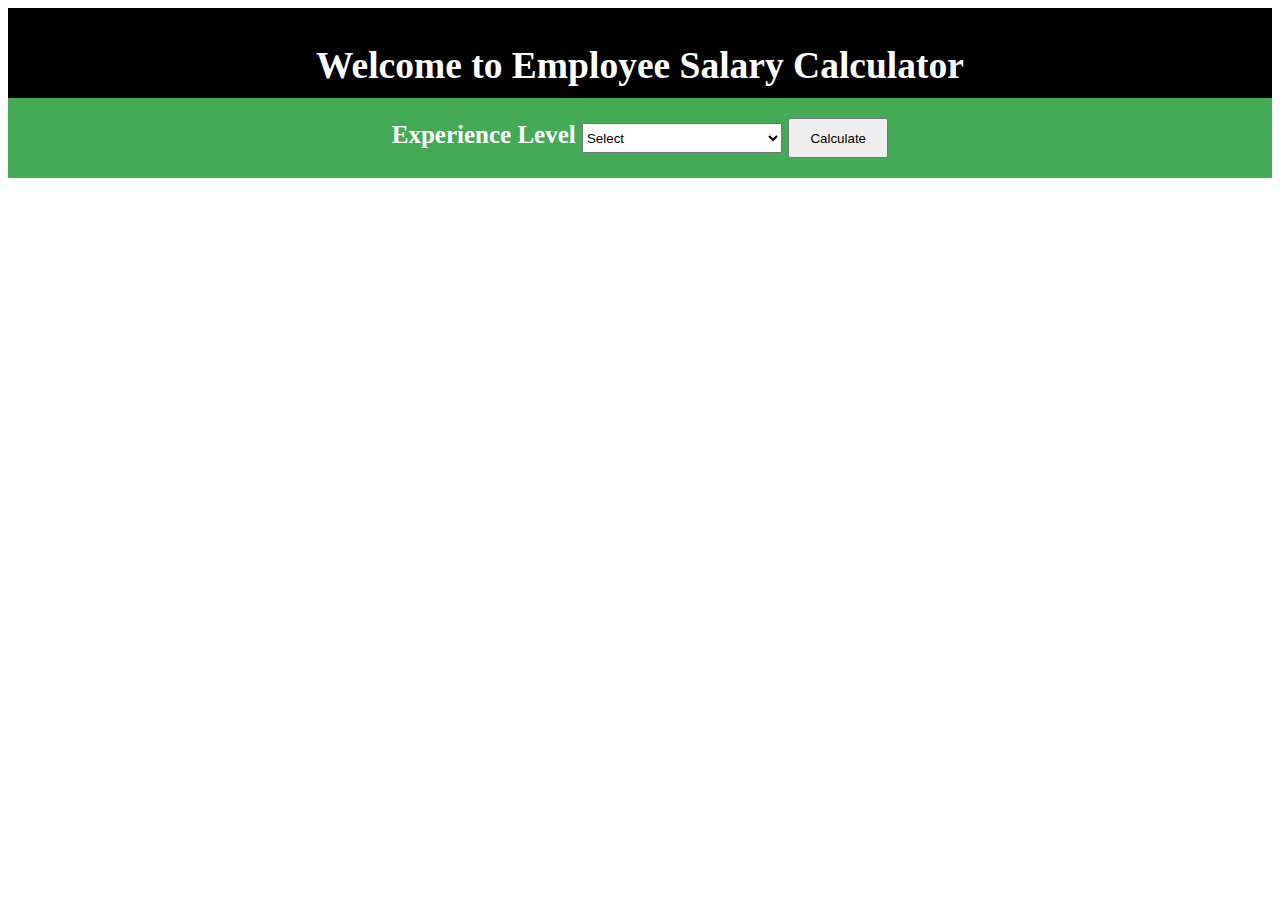
<file: index.html>
<!DOCTYPE html>
<html>
<head>
<link rel="stylesheet" type="text/css" href="css/style.css">
<script type="text/javascript" src="script.js"></script>
	<title>Salary Calculator</title>
</head>
<body>
<div class="header">
	<h2>Welcome to Employee Salary Calculator</h2>
</div>
<div id="main-container">
	<div class="main-container-form">
		<form name="employee_form" id="employee_form">
		<label for="select">Experience Level</label>
			<select id="select">
				<option value=" ">Select</option>
				<option value="interns">Interns</option>
				<option value="associates">Associates</option>
				<option value="managers">Managers</option>
				<option value="executives">Executives</option>
				<option value="directors">Directors</option>
			</select>
		<input type="Submit" name="" value="Calculate" onclick="dispaly();"/>
	</form>
</div>

</div>
<div class="header" id="header" style="display: none; color: black">
	<h2>Employee Salary Details</h2>
</div>

<div class="main-container-view" id="view-report" style="display: none;">
<table align="center" cellspacing="5" cellpadding="1">
 <caption> <span id="employee_header"> </span>  Salary Break Down</caption>
  <tr>
    <th width="200px" align="left">List</th>
    <th width="400px" align="center">Amount</th>
  </tr>
  <tr>
    <td width="200px" align="left">Basic</td>
    <td width="400px" align="center" id="basic"></td>
  </tr>
  <tr>
    <td width="200px" align="left">Housing</td>
    <td width="400px" align="center" id="housing"></td>
   </tr>
  <tr>
    <td width="200px" align="left">Meal</td>
    <td width="400px" align="center" id="meal"></td>
  </tr>
  <tr>
    <td width="200px" align="left">Utility</td>
    <td width="400px" align="center" id="utility"></td>
  </tr>
  <tr>
    <td width="200px" align="left">Transportation</td>
    <td width="400px" align="center" id="transportation"></td>
    </tr>
  <tr>
    <td width="200px" align="left">Medical</td>
    <td width="400px" align="center" id="medical"></td>
    </tr>
    <tr>
    	<td width="200px" align="left">Total</td>
    <td width="400px" align="center" id="total" style="background-color: red"></td>
    </tr>
</table>
	</div>
</body>
</html>
</file>
<file: css/style.css>
.header{
	position: static;
	margin: 0;
	text-align: center;
	font-size: 25px;
	font-weight: bold;
	color: white;
	background-color: #000;
	width: 100%;
	height: 80px;
	padding-top: 5px;
	padding-bottom: 5px
}
.main-container{
	position: relative;
	text-align: center;
	font-size: 25px;
	font-weight: bold;
	color: white;
	background-color: green;
	width: 100%;
	margin-top: 200px;
	height: 100px;
	padding-top: 10px;
	padding-bottom: 10px
}
.main-container-form {
	padding-top: 20px;
	padding-bottom: 20px;
	text-align: center;
	font-size: 25px;
	font-weight: bold;
	color: white;
	background-color: #4a5;
	width: 100%;
	margin: 0;
	min-height: 30px;
}
.main-container-view {
	padding-top: 50px;
	padding-bottom: 50px;
	text-align: center;
	font-size: 25px;
	font-weight: bold;
	color: black;
	background-color:white;
	width: 100%;
	height: auto;
}
select {
	width: 200px;
	height: 30px;
}
input{
	height: 40px;
	width: 100px;
}
table {
    font-family: arial, sans-serif;
    border-collapse: collapse;
}

td, th {
    border: 1px solid #000;
    padding: 8px;
}
</file>
